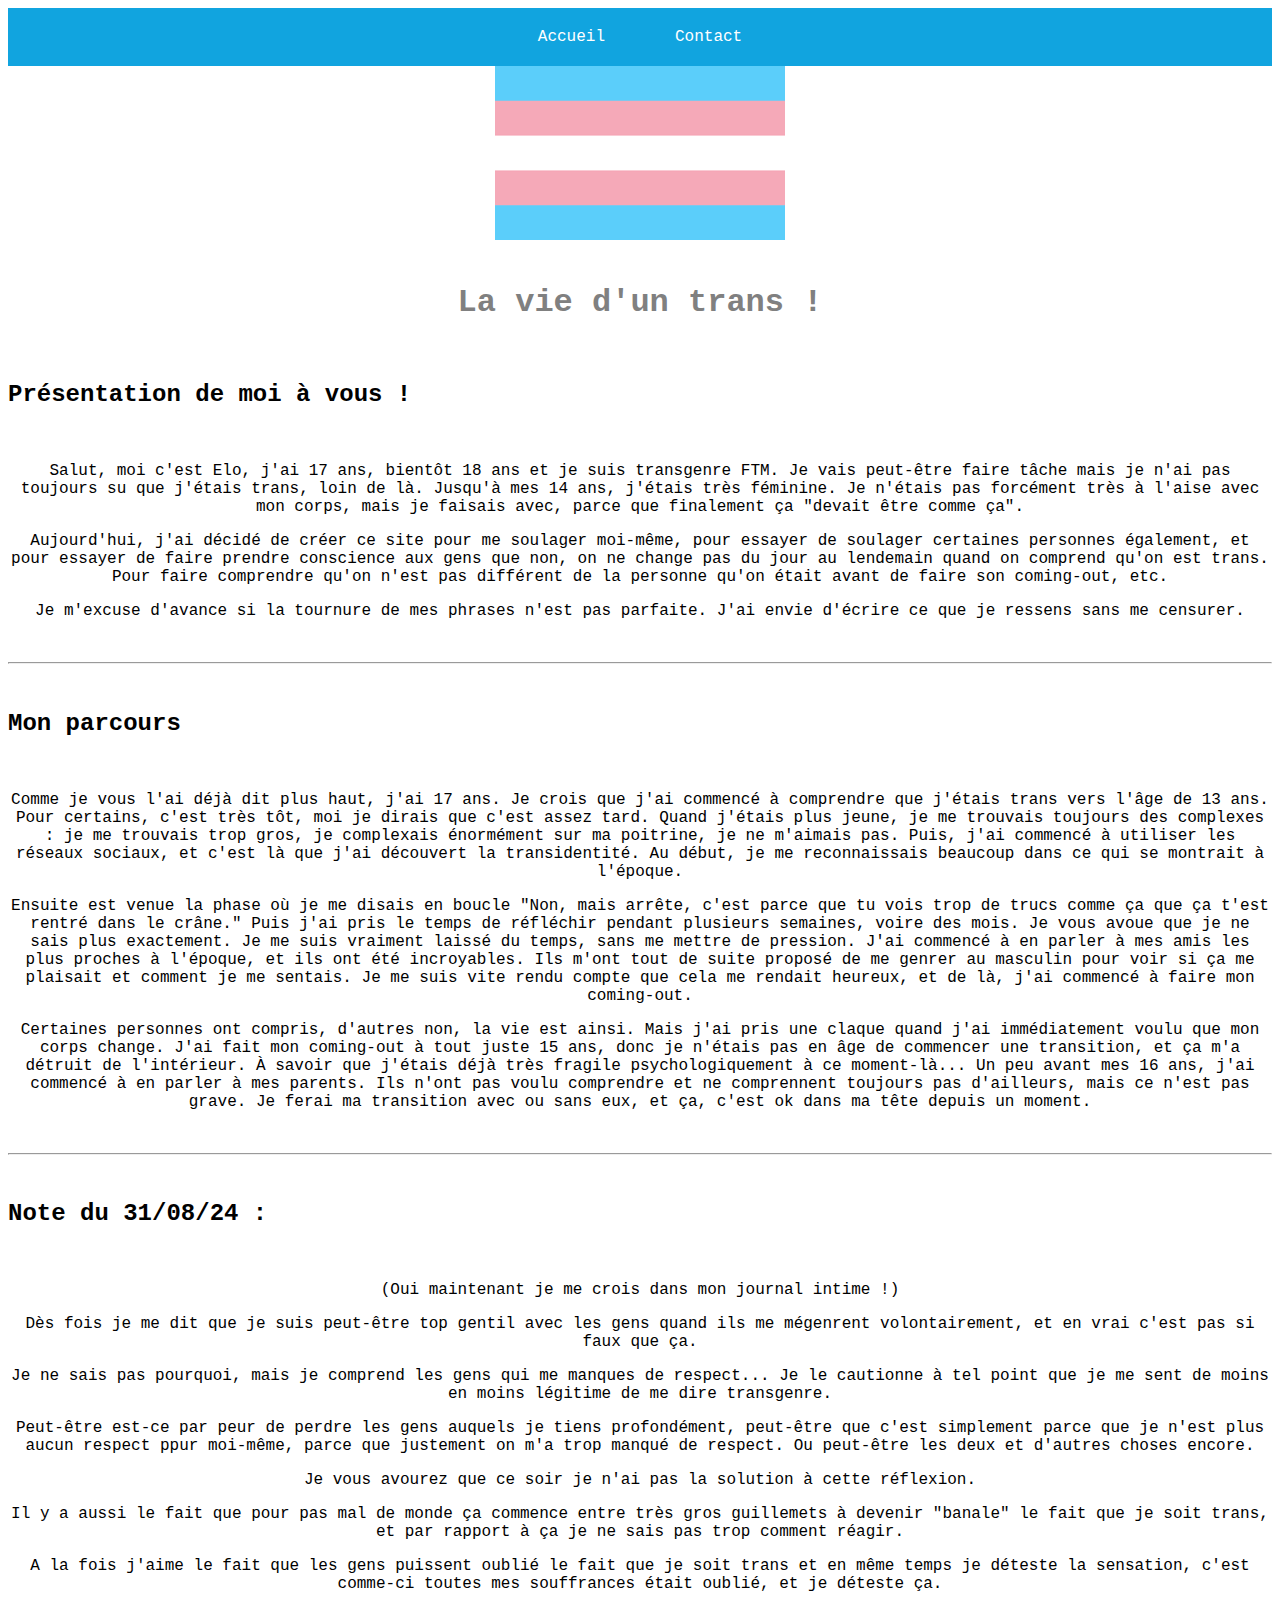
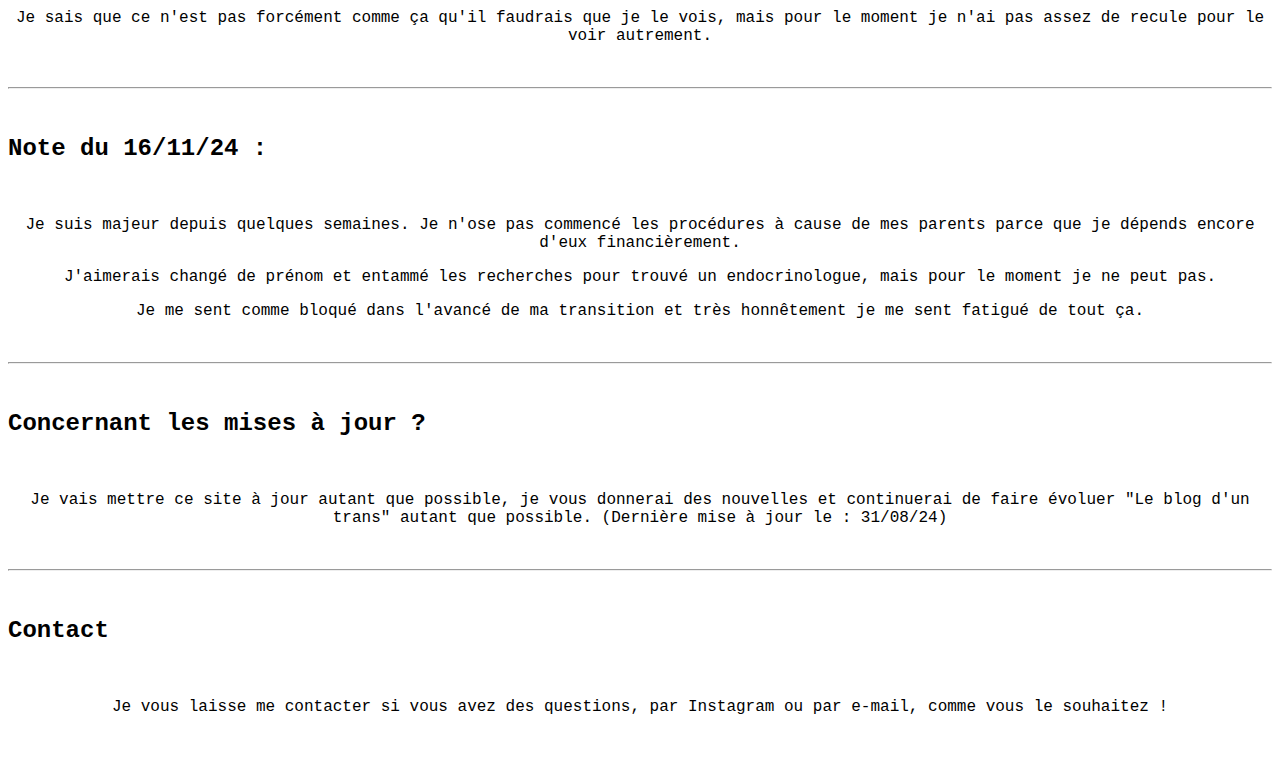
<file: index.html>
<!DOCTYPE html>

<html lang="fr">

    <head>
        <meta charset="UTF-8">
        <title>Un trans</title>
        <link rel="stylesheet" href="index.css">
        <meta name="viewport" content="width=device-width, initial-scale=1.0">
    </head>

    <body>

        <!--Menu-->
    <nav>
        <ul class="menu">
            <li><a href="index.html">Accueil</a></li>
            <li><a href="contact.html">Contact</a></li>
        </ul>
    </nav>

    <center><img src="image/drapeau trans.png" style="max-width: 100%; height: auto;"></center>

    <br>

    <h1>La vie d'un trans !</h1>

    <br>

    <h2>Présentation de moi à vous !</h2>
    <br>
    <p>Salut, moi c'est Elo, j'ai 17 ans, bientôt 18 ans et je suis transgenre FTM. 
    Je vais peut-être faire tâche mais je n'ai pas toujours su que j'étais trans, loin de là. 
    Jusqu'à mes 14 ans, j'étais très féminine. Je n'étais pas forcément très à l'aise avec mon corps, 
    mais je faisais avec, parce que finalement ça "devait être comme ça".</p>
    
    <p>Aujourd'hui, j'ai décidé de créer ce site pour me soulager moi-même, pour essayer de soulager certaines personnes également, et pour essayer de faire prendre conscience 
    aux gens que non, on ne change pas du jour au lendemain quand on comprend qu'on est trans. Pour faire comprendre 
    qu'on n'est pas différent de la personne qu'on était avant de faire son coming-out, etc.</p>

    <p>Je m'excuse d'avance si la tournure de mes phrases n'est pas parfaite. J'ai envie d'écrire ce que je ressens 
    sans me censurer.</p>

    <br>
    <hr>
    <br>

    <h2>Mon parcours</h2>
    <br>
    <p>Comme je vous l'ai déjà dit plus haut, j'ai 17 ans. Je crois que j'ai commencé à comprendre que j'étais trans vers l'âge de 13 ans. 
    Pour certains, c'est très tôt, moi je dirais que c'est assez tard. Quand j'étais plus jeune, je me trouvais toujours des complexes : 
    je me trouvais trop gros, je complexais énormément sur ma poitrine, je ne m'aimais pas. Puis, j'ai commencé à utiliser les réseaux sociaux, 
    et c'est là que j'ai découvert la transidentité. Au début, je me reconnaissais beaucoup dans ce qui se montrait à l'époque.
    </p>

    <p>Ensuite est venue la phase où je me disais en boucle "Non, mais arrête, c'est parce que tu vois trop de trucs comme ça que ça t'est rentré dans le crâne."
    Puis j'ai pris le temps de réfléchir pendant plusieurs semaines, voire des mois. Je vous avoue que je ne sais plus exactement. Je me suis vraiment laissé du temps, 
    sans me mettre de pression. J'ai commencé à en parler à mes amis les plus proches à l'époque, et ils ont été incroyables. Ils m'ont tout de suite proposé de me genrer 
    au masculin pour voir si ça me plaisait et comment je me sentais. Je me suis vite rendu compte que cela me rendait heureux, et de là, j'ai commencé à faire mon coming-out.</p>

    <p>Certaines personnes ont compris, d'autres non, la vie est ainsi. Mais j'ai pris une claque quand j'ai immédiatement voulu que mon corps change. J'ai fait mon coming-out à tout 
    juste 15 ans, donc je n'étais pas en âge de commencer une transition, et ça m'a détruit de l'intérieur. À savoir que j'étais déjà très fragile psychologiquement à ce moment-là...
    Un peu avant mes 16 ans, j'ai commencé à en parler à mes parents. Ils n'ont pas voulu comprendre et ne comprennent toujours pas d'ailleurs, mais ce n'est pas grave. 
    Je ferai ma transition avec ou sans eux, et ça, c'est ok dans ma tête depuis un moment.</p>

    <br>
    <hr>
    <br>

    <h2>Note du 31/08/24 :</h2>
    <br>
    <p>(Oui maintenant je me crois dans mon journal intime !)</p>
    <p>Dès fois je me dit que je suis peut-être top gentil avec les gens quand ils me mégenrent volontairement, et en vrai c'est pas si faux que ça.</p>
    <p>Je ne sais pas pourquoi, mais je comprend les gens qui me manques de respect... Je le cautionne à tel point que je me sent de moins en moins légitime de me dire transgenre.</p>
    <p>Peut-être est-ce par peur de perdre les gens auquels je tiens profondément, peut-être que c'est simplement parce que je n'est plus aucun respect ppur moi-même, parce que justement on m'a trop manqué de respect. Ou peut-être les deux et d'autres choses encore.</p>
    <p>Je vous avourez que ce soir je n'ai pas la solution à cette réflexion.</p>
    <p>Il y a aussi le fait que pour pas mal de monde ça commence entre très gros guillemets à devenir "banale" le fait que je soit trans, et par rapport à ça je ne sais pas trop comment réagir.</p>
    <p>A la fois j'aime le fait que les gens puissent oublié le fait que je soit trans et en même temps je déteste la sensation, c'est comme-ci toutes mes souffrances était oublié, et je déteste ça.</p>
    <p>Je sais que ce n'est pas forcément comme ça qu'il faudrais que je le vois, mais pour le moment je n'ai pas assez de recule pour le voir autrement.</p>

    <br>
    <hr>
    <br>

    <h2>Note du 16/11/24 :</h2>
    <br>    
    <p>Je suis majeur depuis quelques semaines. Je n'ose pas commencé les procédures à cause de mes parents parce que je dépends encore d'eux financièrement.</p>
    <p>J'aimerais changé de prénom et entammé les recherches pour trouvé un endocrinologue, mais pour le moment je ne peut pas.</p>
    <p>Je me sent comme bloqué dans l'avancé de ma transition et très honnêtement je me sent fatigué de tout ça.</p>

    <br>
    <hr>
    <br>

    <h2>Concernant les mises à jour ?</h2>
    <br>
    <p>Je vais mettre ce site à jour autant que possible, je vous donnerai des nouvelles et continuerai de faire évoluer "Le blog d'un trans" autant que possible. (Dernière mise à jour le : 31/08/24) </p>

    <br>
    <hr>
    <br>

    <h2>Contact</h2>
    <br>
    <p>Je vous laisse me contacter si vous avez des questions, par Instagram ou par e-mail, comme vous le souhaitez !</p>

    <br>
    </body>
</html>


<!--Par : elo -->
</file>
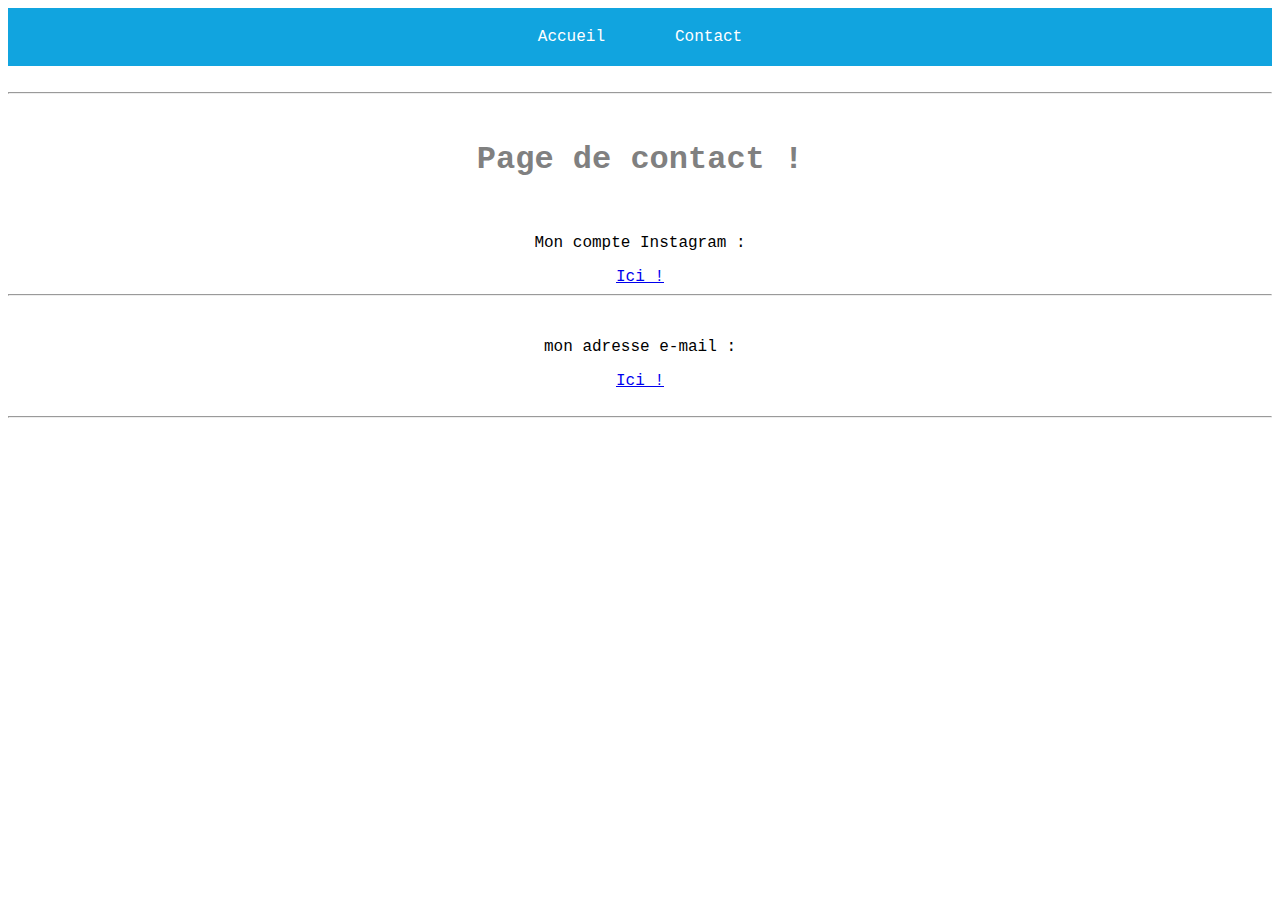
<file: contact.html>
<!DOCTYPE html>
<html lang="fr">
<head>
    <meta name="viewport" content="width=device-width, initial-scale=1.0">
    <title>Portfolio - Codeur_online</title>
    <meta charset="UTF-8">
    <link rel="stylesheet" href="index.css">
</head>
<body>
    <!--Menu-->
    <nav>
        <ul class="menu">
            <li><a href="index.html">Accueil</a></li>
            <li><a href="contact.html">Contact</a></li>
        </ul>
    </nav>

    <br>
    <hr>
    <br>

    <!--Contenu de Contact-->
    <h1>Page de contact !</h1>
    <br>
    <div class="centered-link">
        <p>Mon compte Instagram :</p>
        <a href="https://www.instagram.com/codeur_online/" target="_blank">
            Ici !
        </a>
        <br>
        <hr>
        <br>
        <p>mon adresse e-mail :</p>
        <a href="mailto:codeur.online41@gmail.com">Ici !</a>
    </div>
    <br>
    <hr>
    <br>
</body>
</html>
</file>
<file: index.css>
body {
    background-color: white;
    font-family: 'Courier New', Courier, monospace;
}

h1 {
    color: gray;
    text-align: center;
}

p {
    color: black;
    text-align: center;
}

nav {
    background-color: rgb(17, 164, 223); /* Fond noir pour la barre de navigation */
    color: rgb(243, 96, 218); /* Texte blanc */
    padding: 10px 0; /* Padding pour espacer le contenu du nav */
}

.menu {
    list-style-type: none; /* Enlève les puces */
    margin: 0;
    padding: 0;
    display: flex; /* Utiliser Flexbox pour aligner horizontalement */
    justify-content: center; /* Centrer les éléments horizontalement */
}

.menu li {
    margin: 0 15px; /* Espacement horizontal entre les éléments du menu */
}

.menu li a {
    text-decoration: none;
    color: rgb(255, 255, 255); /* Couleur du texte des liens */
    padding: 10px 20px; /* Espacement intérieur des liens */
    display: block; /* Assure que le lien occupe l'espace de son conteneur */
    transition: background-color 0.3s, color 0.3s;
    border-radius: 5px;
}

.menu li a:hover {
    background-color: rgb(248, 80, 220); /* Couleur de fond au survol */
    color: white; /* Couleur du texte au survol */
}

.centered-link {
    text-align: center;
}

@media (max-width: 600px) {
    img {
        width: 100%; /* Image prend toute la largeur de l'écran */
        height: auto; /* La hauteur s'ajuste automatiquement */
    }
}
</file>
